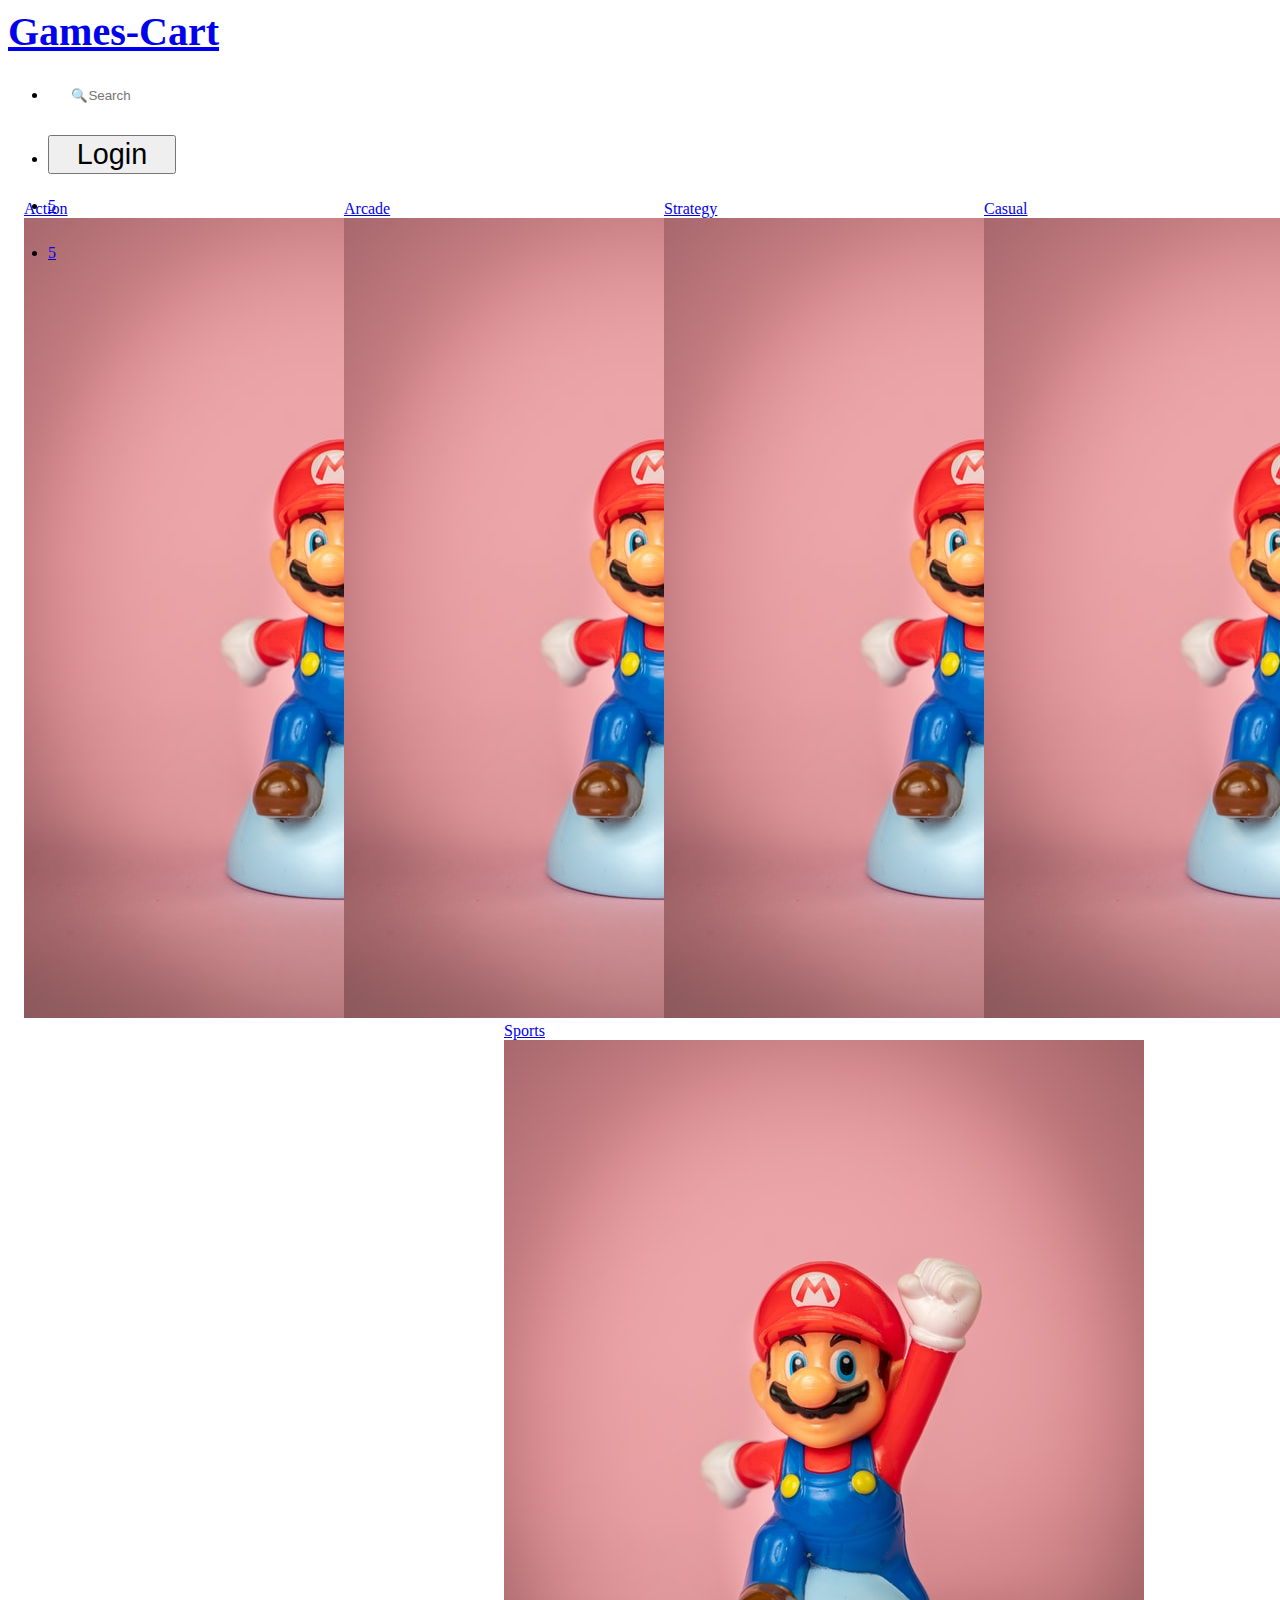
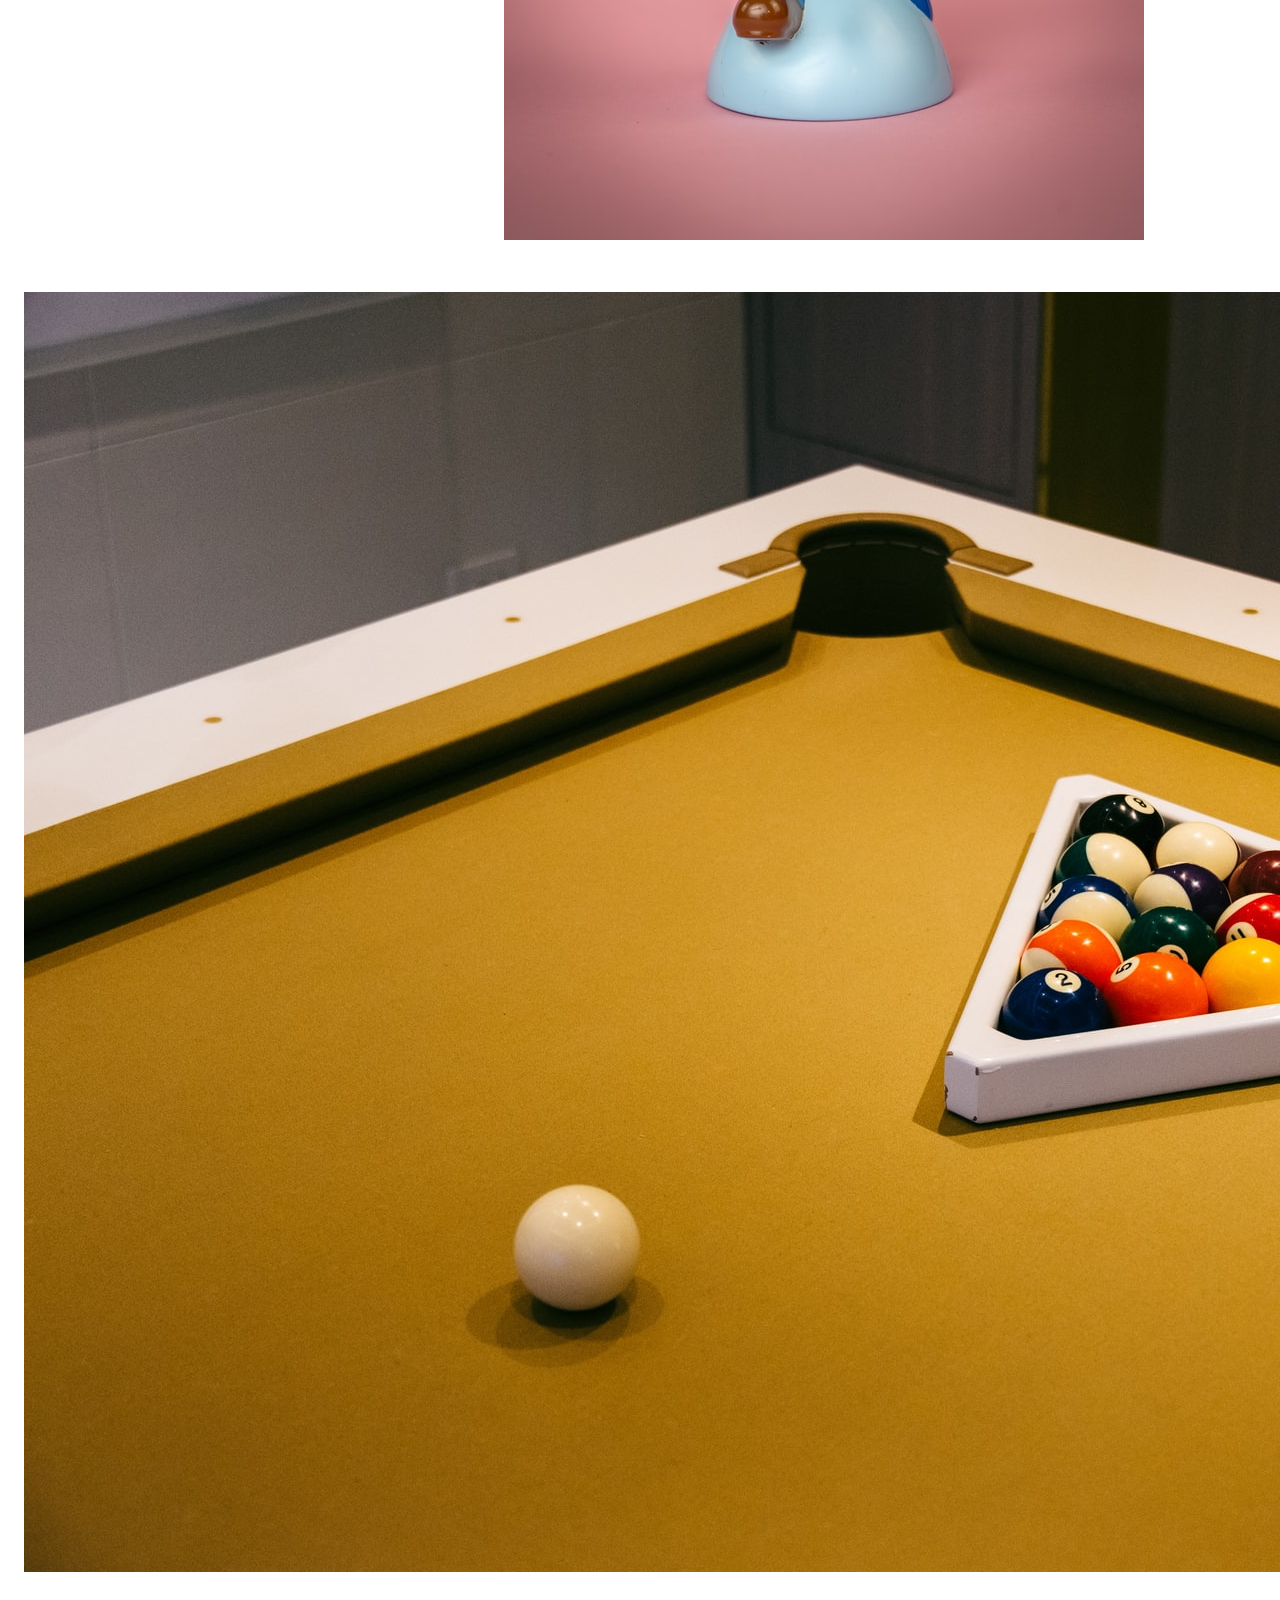
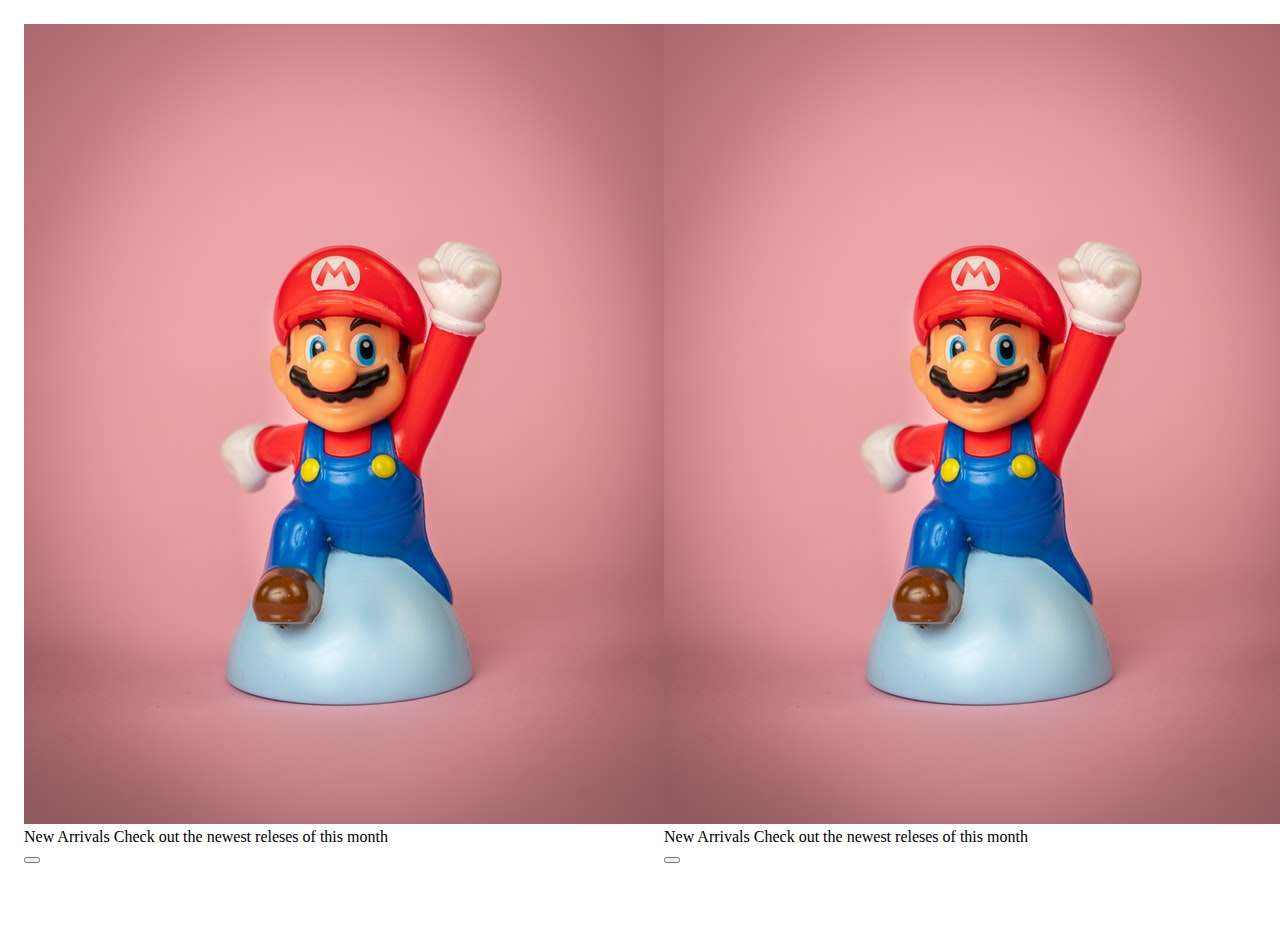
<file: index.html>
<!DOCTYPE html>
<html>

<head>
    <meta charset="utf-8" />
    <meta http-equiv="X-UA-Compatible" content="IE=edge" />
    <title>Games Cart</title>
    <meta name="author" content="Rohit Prasad" />
    <meta name="description" content="homepage" />
    <meta name="viewport" content="width=device-width, initial-scale=1" />
    <link rel="stylesheet" href="https://particle-ui.netlify.app/main.css" />
    <link rel="stylesheet" href="../style/home.css" />
</head>

<body>
    <div class="home__container">
        <nav class="navbar simple">
            <a href="./index.html">
                <h3 class="navbar__header">Games-Cart</h3>
            </a>
            <ul class="navbar__list">
                <li class="navbar__list__items">
                    <input type="text" class="search" placeholder="  🔍Search" />
                </li>
                <li class="navbar__list__items">
                    <a href="./pages/login.html">
                        <button class="btn btn__primary">Login</button>
                    </a>
                </li>

                <li class="navbar__list__items">
                    <span class="badge__icons">
                        <a href="./pages/wishlist.html">
                            <i class="fa-regular fa-heart icon"></i>
                            <span class="badge__number badge__primary"> 5 </span>
                    </a>
                    </span>
                </li>
                <li class="navbar__list__items">
                    <span class="badge__icons">
                        <a href="./pages/cart.html">
                            <i class="fa-solid fa-cart-shopping icon"></i>
                            <span class="badge__number badge__primary">5</span>
                    </a>
                    </span>
                </li>
            </ul>
        </nav>

        <div class="main__container">
            <div class="categories">
                <div class="card card__shadow">
                    <a href="./pages/products.html">
                        <span class="card__text__overlay">Action</span>
                        <img src="../assets/image.jpg" alt="card Image" class="responsive__img" />
                    </a>
                </div>
                <div class="card card__shadow">
                    <a href="./pages/products.html">
                        <span class="card__text__overlay">Arcade</span>
                        <img src="../assets/image.jpg" alt="card Image" class="responsive__img" />
                    </a>
                </div>
                <div class="card card__shadow">
                    <a href="./pages/products.html">
                        <span class="card__text__overlay">Strategy</span>
                        <img src="../assets/image.jpg" alt="card Image" class="responsive__img" />
                    </a>
                </div>
                <div class="card card__shadow">
                    <a href="./pages/products.html">
                        <span class="card__text__overlay">Casual</span>
                        <img src="../assets/image.jpg" alt="card Image" class="responsive__img" />
                    </a>
                </div>
                <div class="card card__shadow">
                    <a href="./pages/products.html">
                        <span class="card__text__overlay">Sports</span>
                        <img src="../assets/image.jpg" alt="card Image" class="responsive__img" />
                    </a>
                </div>
            </div>

            <div class="center__image">
                <img src="../assets/center.jpg" alt="center Image" class="responsive__img" />
            </div>

            <div class="bottom__categories">
                <div class="card card__horizontal card__shadow">
                    <span class="card__image">
                        <img src="../assets/image.jpg" alt="card Image" />
                    </span>
                    <div class="card__footer">
                        <span class="card__title">New Arrivals</span>
                        <span class="text__lg">
                            Check out the newest releses of this month
                        </span>
                        <div class="card__buttons">
                            <button class="btn btn__secondary">
                                <i class="fa-solid fa-angle-right"></i>
                            </button>
                        </div>
                    </div>
                </div>
                <div class="card card__horizontal card__shadow">
                    <span class="card__image">
                        <img src="../assets/image.jpg" alt="card Image" />
                    </span>
                    <div class="card__footer">
                        <span class="card__title">New Arrivals</span>
                        <span class="text__lg">
                            Check out the newest releses of this month
                        </span>
                        <div class="card__buttons">
                            <button class="btn btn__secondary">
                                <i class="fa-solid fa-angle-right"></i>
                            </button>
                        </div>
                    </div>
                </div>
            </div>
        </div>
    </div>
</body>

</html>
</file>
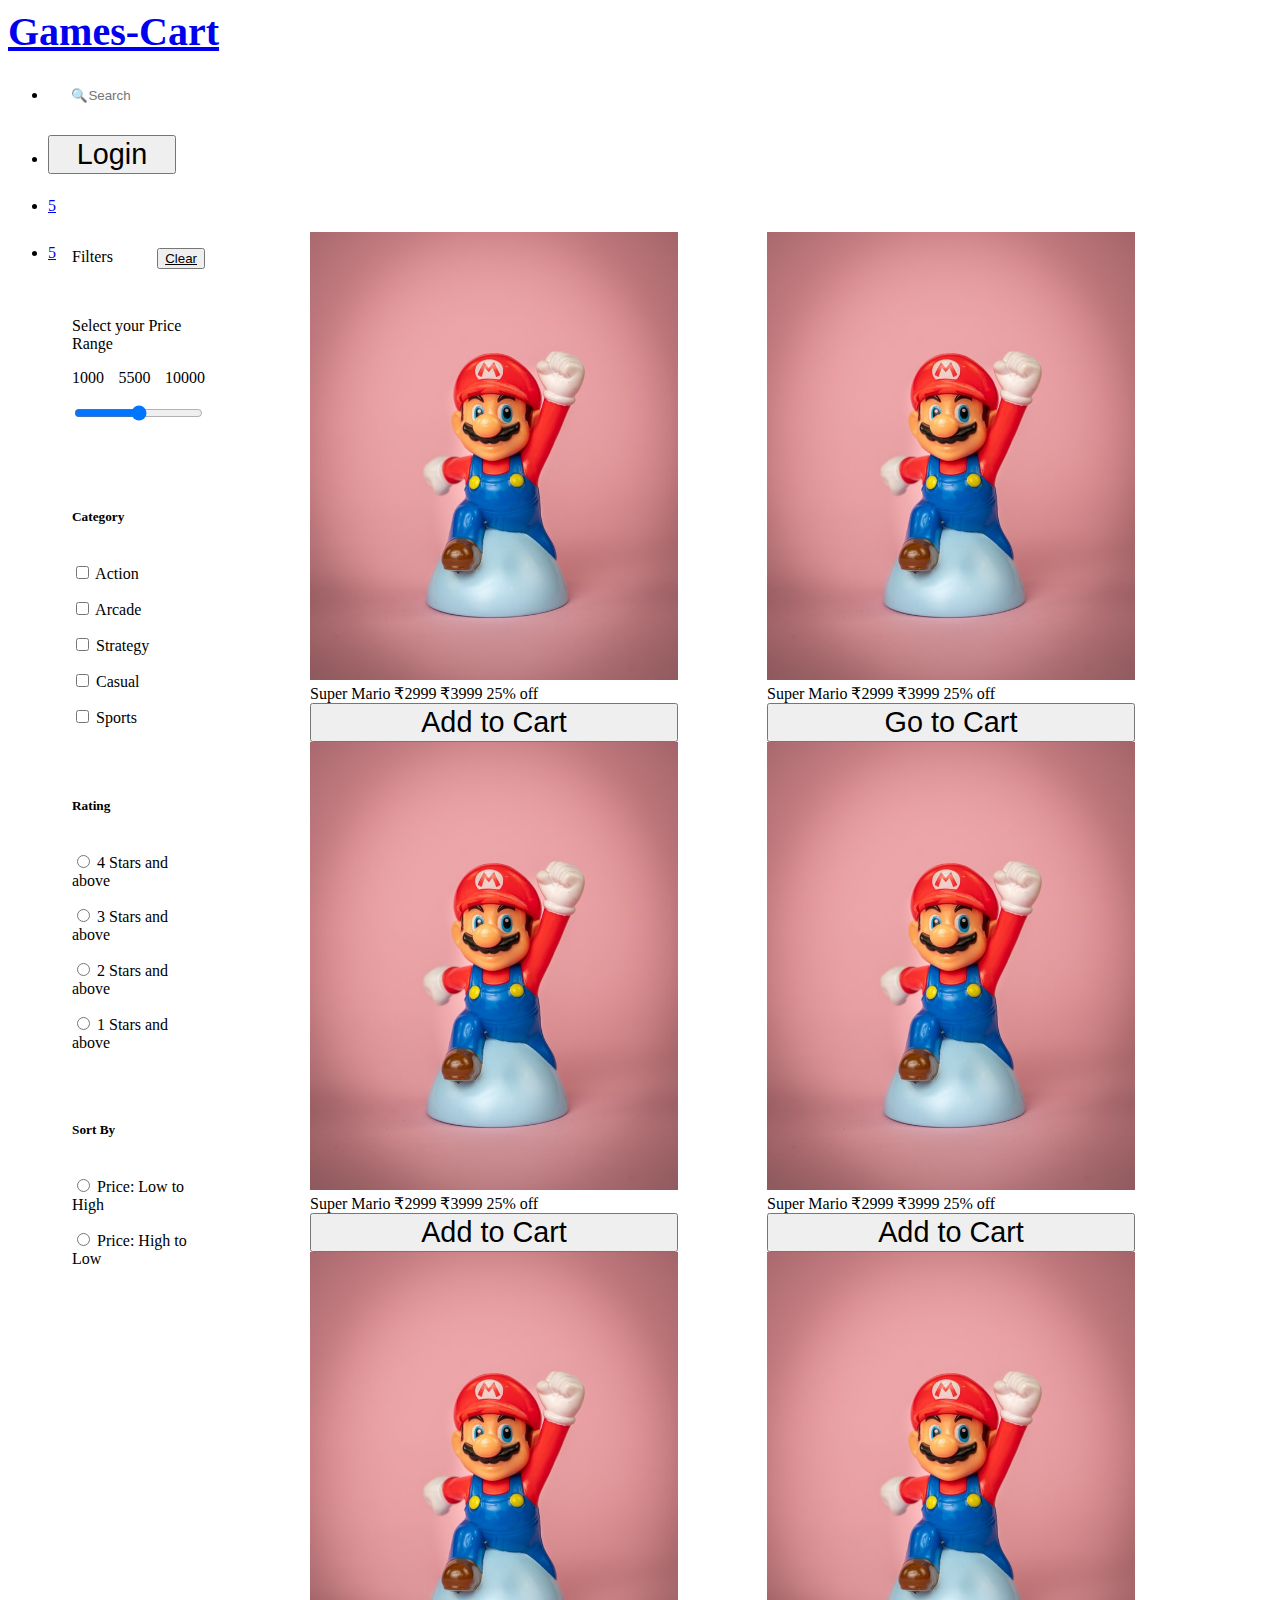
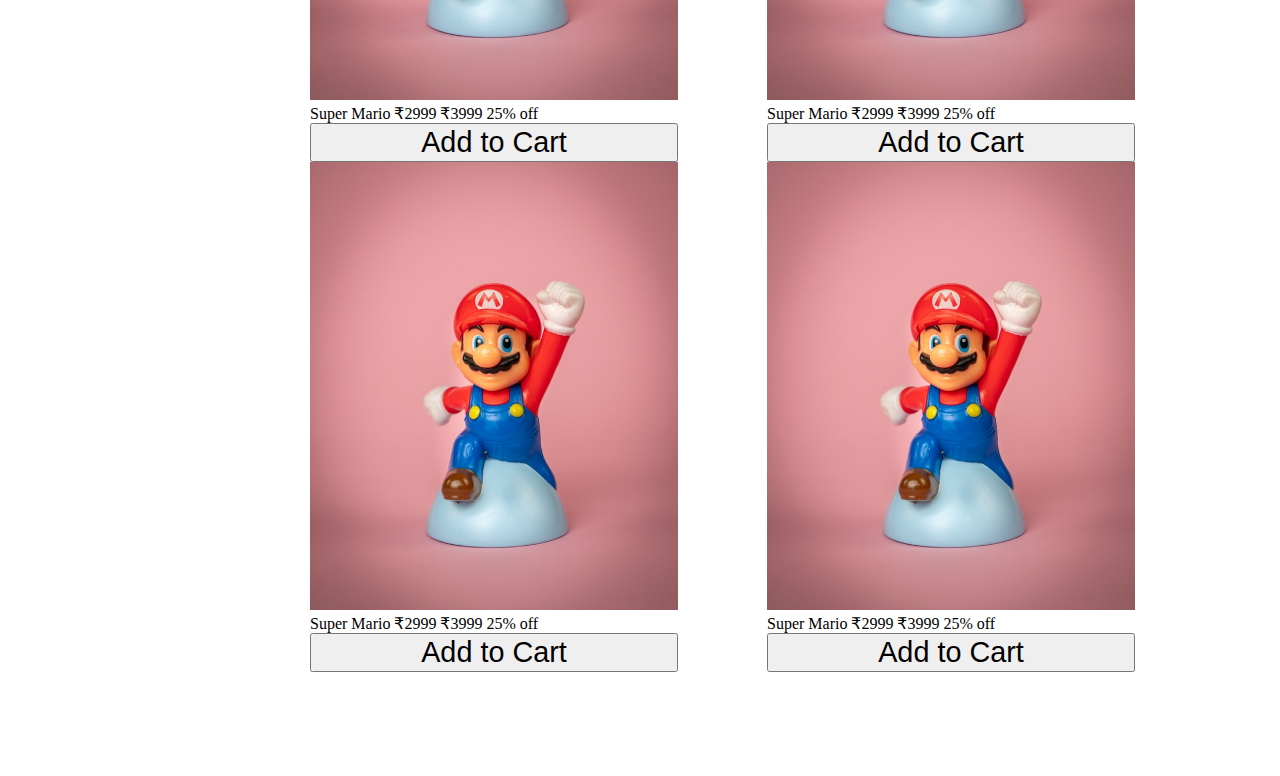
<file: pages/products.html>
<!DOCTYPE html>
<html>

<head>
    <meta charset="utf-8" />
    <meta http-equiv="X-UA-Compatible" content="IE=edge" />
    <title>Games Cart</title>
    <meta name="author" content="Rohit Prasad" />
    <meta name="description" content="Wishlist" />
    <meta name="viewport" content="width=device-width, initial-scale=1" />
    <link rel="stylesheet" href="https://particle-ui.netlify.app/main.css" />
    <link rel="stylesheet" href="../style/home.css" />
    <link rel="stylesheet" href="../style/authentication.css" />
    <link rel="stylesheet" href="../style/wishlist.css" />
    <link rel="stylesheet" href="../style/products.css" />

</head>

<body>
    <div class="home__container">
        <nav class="navbar simple">
            <a href="../index.html">
                <h3 class="navbar__header">Games-Cart</h3>
            </a>
            <ul class="navbar__list">
                <li class="navbar__list__items">
                    <input type="text" class="search" placeholder="  🔍Search" />
                </li>
                <li class="navbar__list__items">
                    <a href="./login.html">
                        <button class="btn btn__primary">
                            Login
                        </button>
                    </a>
                </li>

                <li class="navbar__list__items">
                    <span class="badge__icons">
                        <a href="./wishlist.html">
                            <i class="fa-regular fa-heart icon"></i>
                            <span class="badge__number badge__primary">
                                5
                            </span>
                    </a>
                    </span>
                </li>
                <li class="navbar__list__items">
                    <span class="badge__icons">
                        <a href="./cart.html">
                            <i class="fa-solid fa-cart-shopping icon"></i>
                            <span class="badge__number badge__primary">5</span>
                    </a>
                    </span>
                </li>
            </ul>
        </nav>

        <div class="main__container">
            <aside class="filter text__md">
                <div class="filter__header">
                    <span class="font__bold">Filters</span>
                    <button class="filter__clear">Clear</button>
                </div>
                <div class="filter__slider flex__column text__md ">
                    <label for="slider">Select your Price Range</label>
                    <div class="slider__price text__md font__light">
                        <span>1000</span>
                        <span>5500</span>
                        <span>10000</span>
                    </div>
                    <input id="slider" type="range" min="1000" max="10000" value="5500" class="slider" />
                    <div class="slider__output text__md"></div>
                </div>
                <div class="filter__category flex__column">
                    <h5>Category</h5>

                    <label><input type="checkbox">
                        Action
                    </label>
                    <label><input type="checkbox">
                        Arcade
                    </label>
                    <label><input type="checkbox">
                        Strategy
                    </label>
                    <label><input type="checkbox">
                        Casual
                    </label>
                    <label><input type="checkbox">
                        Sports
                    </label>
                </div>
                <div class="filter__rating flex__column">
                    <h5>Rating</h5>

                    <label>
                        <input type="radio" name="rating">
                        4 Stars and above
                    </label>
                    <label>
                        <input type="radio" name="rating">
                        3 Stars and above
                    </label>
                    <label>
                        <input type="radio" name="rating">
                        2 Stars and above
                    </label>
                    <label>
                        <input type="radio" name="rating">
                        1 Stars and above
                    </label>
                </div>
                <div class="filter__sorting flex__column">
                    <h5>Sort By</h5>
                    <label>
                        <input type="radio" name="sorting">
                        Price: Low to High
                    </label>
                    <label>
                        <input type="radio" name="sorting">
                        Price: High to Low
                    </label>
                </div>
            </aside>
            <main class="products">
                <div class="card card__shadow">
                    <span class="card__icon right">
                        <i class="far fa-heart"></i>
                    </span>
                    <span class="card__image">
                        <img src="../assets/image.jpg" alt="Product Image" />
                    </span>
                    <div class="card__footer">
                        <span class="card__title">Super Mario</span>
                        <span class="card__details">
                            <span class="card__details__price__new">₹2999</span>
                        <span class="card__details__price__old">₹3999</span>
                        <span class="card__details__discount">25% off</span>
                        </span>
                        <div class="card__buttons">
                            <button class="btn btn__primary">Add to Cart</button>
                        </div>
                    </div>
                </div>
                <div class="card card__shadow">
                    <span class="card__icon right">
                        <i class="fas fa-heart text__pink"></i>
                    </span>
                    <span class="card__image">
                        <img src="../assets/image.jpg" alt="Product Image" />
                    </span>
                    <div class="card__footer">
                        <span class="card__title">Super Mario</span>
                        <span class="card__details">
                            <span class="card__details__price__new">₹2999</span>
                        <span class="card__details__price__old">₹3999</span>
                        <span class="card__details__discount">25% off</span>
                        </span>
                        <div class="card__buttons">
                            <button class="btn btn__secondary">Go to Cart</button>
                        </div>
                    </div>
                </div>
                <div class="card card__shadow">
                    <span class="card__icon right">
                        <i class="far fa-heart"></i>
                    </span>
                    <span class="card__image">
                        <img src="../assets/image.jpg" alt="Product Image" />
                    </span>
                    <div class="card__footer">
                        <span class="card__title">Super Mario</span>
                        <span class="card__details">
                            <span class="card__details__price__new">₹2999</span>
                        <span class="card__details__price__old">₹3999</span>
                        <span class="card__details__discount">25% off</span>
                        </span>
                        <div class="card__buttons">
                            <button class="btn btn__primary">Add to Cart</button>
                        </div>
                    </div>
                </div>
                <div class="card card__shadow">
                    <span class="card__icon right">
                        <i class="far fa-heart"></i>
                    </span>
                    <span class="card__image">
                        <img src="../assets/image.jpg" alt="Product Image" />
                    </span>
                    <div class="card__footer">
                        <span class="card__title">Super Mario</span>
                        <span class="card__details">
                            <span class="card__details__price__new">₹2999</span>
                        <span class="card__details__price__old">₹3999</span>
                        <span class="card__details__discount">25% off</span>
                        </span>
                        <div class="card__buttons">
                            <button class="btn btn__primary">Add to Cart</button>
                        </div>
                    </div>
                </div>
                <div class="card card__shadow">
                    <span class="card__icon right">
                        <i class="far fa-heart"></i>
                    </span>
                    <span class="card__image">
                        <img src="../assets/image.jpg" alt="Product Image" />
                    </span>
                    <div class="card__footer">
                        <span class="card__title">Super Mario</span>
                        <span class="card__details">
                            <span class="card__details__price__new">₹2999</span>
                        <span class="card__details__price__old">₹3999</span>
                        <span class="card__details__discount">25% off</span>
                        </span>
                        <div class="card__buttons">
                            <button class="btn btn__primary">Add to Cart</button>
                        </div>
                    </div>
                </div>
                <div class="card card__shadow">
                    <span class="card__icon right">
                        <i class="far fa-heart"></i>
                    </span>
                    <span class="card__image">
                        <img src="../assets/image.jpg" alt="Product Image" />
                    </span>
                    <div class="card__footer">
                        <span class="card__title">Super Mario</span>
                        <span class="card__details">
                            <span class="card__details__price__new">₹2999</span>
                        <span class="card__details__price__old">₹3999</span>
                        <span class="card__details__discount">25% off</span>
                        </span>
                        <div class="card__buttons">
                            <button class="btn btn__primary">Add to Cart</button>
                        </div>
                    </div>
                </div>
                <div class="card card__shadow">
                    <span class="card__icon right">
                        <i class="far fa-heart"></i>
                    </span>
                    <span class="card__image">
                        <img src="../assets/image.jpg" alt="Product Image" />
                    </span>
                    <div class="card__footer">
                        <span class="card__title">Super Mario</span>
                        <span class="card__details">
                            <span class="card__details__price__new">₹2999</span>
                        <span class="card__details__price__old">₹3999</span>
                        <span class="card__details__discount">25% off</span>
                        </span>
                        <div class="card__buttons">
                            <button class="btn btn__primary">Add to Cart</button>
                        </div>
                    </div>
                </div>
                <div class="card card__shadow">
                    <span class="card__icon right">
                        <i class="far fa-heart"></i>
                    </span>
                    <span class="card__image">
                        <img src="../assets/image.jpg" alt="Product Image" />
                    </span>
                    <div class="card__footer">
                        <span class="card__title">Super Mario</span>
                        <span class="card__details">
                            <span class="card__details__price__new">₹2999</span>
                        <span class="card__details__price__old">₹3999</span>
                        <span class="card__details__discount">25% off</span>
                        </span>
                        <div class="card__buttons">
                            <button class="btn btn__primary">Add to Cart</button>
                        </div>
                    </div>

                </div>
            </main>
        </div>
        <script src="../javascript/slider.js"></script>
</body>

</html>
</file>
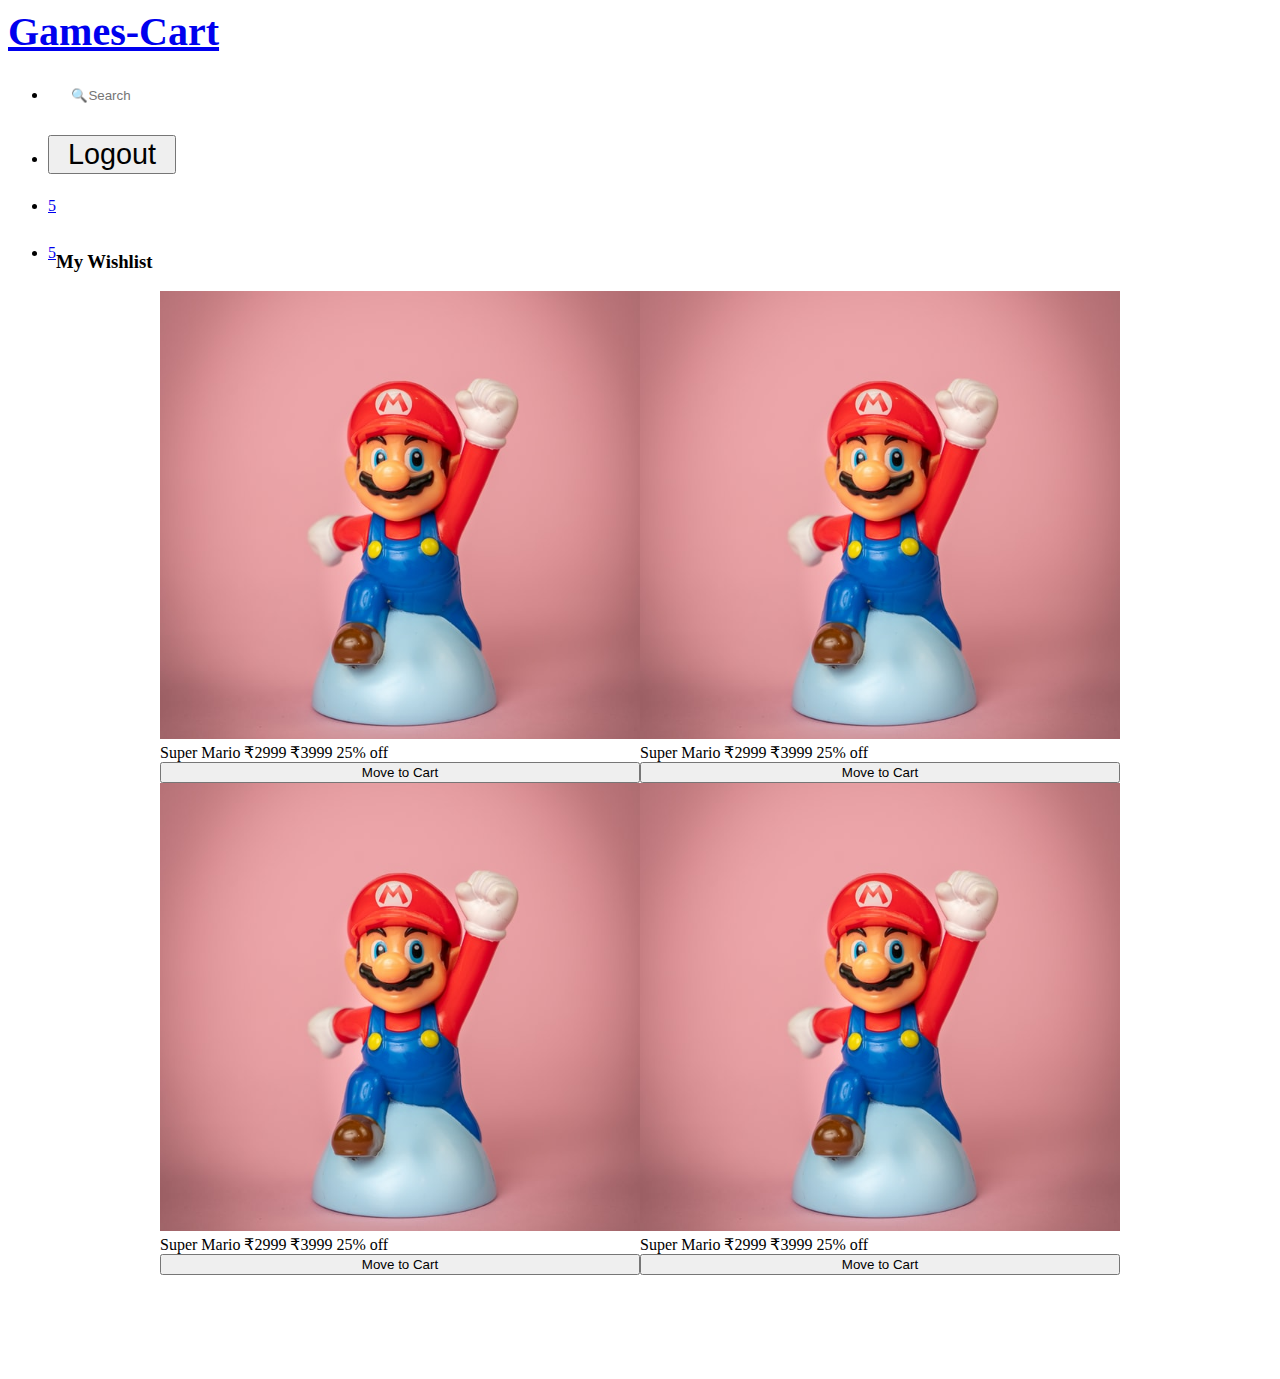
<file: pages/wishlist.html>
<!DOCTYPE html>
<html>

<head>
    <meta charset="utf-8" />
    <meta http-equiv="X-UA-Compatible" content="IE=edge" />
    <title>Games Cart | wishlist</title>
    <meta name="author" content="Rohit Prasad" />
    <meta name="description" content="Wishlist" />
    <meta name="viewport" content="width=device-width, initial-scale=1" />
    <link rel="stylesheet" href="../style/wishlist.css" />
    <link rel="stylesheet" href="../style/authentication.css" />
    <link rel="stylesheet" href="https://particle-ui.netlify.app/main.css" />
    <link rel="stylesheet" href="../style/home.css" />
</head>

<body>
    <div class="home__container">
        <nav class="navbar simple">
            <a href="../index.html">
                <h3 class="navbar__header">Games-Cart</h3>
            </a>
            <ul class="navbar__list">
                <li class="navbar__list__items">
                    <input type="text" class="search" placeholder="  🔍Search" />
                </li>
                <li class="navbar__list__items">
                    <a href="./logout.html">
                        <button class="btn btn__primary">Logout</button>
                    </a>
                </li>

                <li class="navbar__list__items">
                    <span class="badge__icons">
              <a href="./wishlist.html">
                <i class="fa-regular fa-heart icon"></i>
                <span class="badge__number badge__primary"> 5 </span>
                    </a>
                    </span>
                </li>
                <li class="navbar__list__items">
                    <span class="badge__icons">
              <a href="./cart.html">
                <i class="fa-solid fa-cart-shopping icon"></i>
                <span class="badge__number badge__primary">5</span>
                    </a>
                    </span>
                </li>
            </ul>
        </nav>

        <div class="main__container">
            <h3 class="text__center font__regular">My Wishlist</h3>

            <div class="wishlist">
                <div class="card card__shadow">
                    <span class="card__icon right">
              <i class="fas fa-heart heart"></i>
            </span>
                    <span class="card__image">
              <img src="../assets/image.jpg" alt="card Image" />
            </span>
                    <div class="card__footer">
                        <span class="card__title">Super Mario</span>
                        <span class="card__details">
                <span class="card__details__price__new">₹2999</span>
                        <span class="card__details__price__old">₹3999</span>
                        <span class="card__details__discount">25% off</span>
                        </span>
                        <div class="card__buttons">
                            <button class="btn btn__primary">Move to Cart</button>
                        </div>
                    </div>
                </div>
                <div class="card card__shadow">
                    <span class="card__icon right">
              <i class="fas fa-heart heart"></i>
            </span>
                    <span class="card__image">
              <img src="../assets/image.jpg" alt="card Image" />
            </span>
                    <div class="card__footer">
                        <span class="card__title">Super Mario</span>
                        <span class="card__details">
                <span class="card__details__price__new">₹2999</span>
                        <span class="card__details__price__old">₹3999</span>
                        <span class="card__details__discount">25% off</span>
                        </span>
                        <div class="card__buttons">
                            <button class="btn btn__primary">Move to Cart</button>
                        </div>
                    </div>
                </div>
                <div class="card card__shadow">
                    <span class="card__icon right">
              <i class="fas fa-heart heart"></i>
            </span>
                    <span class="card__image">
              <img src="../assets/image.jpg" alt="card Image" />
            </span>
                    <div class="card__footer">
                        <span class="card__title">Super Mario</span>
                        <span class="card__details">
                <span class="card__details__price__new">₹2999</span>
                        <span class="card__details__price__old">₹3999</span>
                        <span class="card__details__discount">25% off</span>
                        </span>
                        <div class="card__buttons">
                            <button class="btn btn__primary">Move to Cart</button>
                        </div>
                    </div>
                </div>
                <div class="card card__shadow">
                    <span class="card__icon right">
              <i class="fas fa-heart heart"></i>
            </span>
                    <span class="card__image">
              <img src="../assets/image.jpg" alt="card Image" />
            </span>
                    <div class="card__footer">
                        <span class="card__title">Super Mario</span>
                        <span class="card__details">
                <span class="card__details__price__new">₹2999</span>
                        <span class="card__details__price__old">₹3999</span>
                        <span class="card__details__discount">25% off</span>
                        </span>
                        <div class="card__buttons">
                            <button class="btn btn__primary">Move to Cart</button>
                        </div>
                    </div>
                </div>
            </div>
        </div>
    </div>
</body>

</html>
</file>
<file: style/home.css>
.home__container {
    display: grid;
    width: 100%;
    height: auto;
    grid-template-areas: 'header' 'main';
    grid-template-rows: 8rem auto;
    grid-template-columns: 1fr;
}

.navbar {
    grid-area: header;
    height: 8rem;
    z-index: 1;
    background-color: var(--white);
}

.main__container {
    grid-area: main;
    margin: 4rem 1rem;
    border: 1px solid var(--gray)
}

.categories {
    display: flex;
    flex-wrap: wrap;
    justify-content: center;
}

.card {
    cursor: pointer;
}

.categories>.card {
    width: 20rem;
}

.center__image {
    max-width: 80rem;
    margin: 3rem auto;
}

.bottom__categories {
    width: 100%;
    display: flex;
    flex-wrap: wrap;
    justify-content: center;
}

.badge__icons .icon {
    font-size: 2.5rem;
}

.navbar__list__items .btn {
    width: 8rem;
    font-size: 1.8rem;
}

.navbar__list {
    width: 100%;
    justify-content: flex-end;
}

.navbar__list__items:first-child {
    margin: 0 auto;
}

.navbar__header {
    font-size: 2.5rem;
    width: max-content;
    margin: 0;
}

.navbar__list {
    margin: 0 1rem 0 auto;
}

.badge__icons {
    height: 5rem;
}

.search {
    max-width: 30rem;
    height: 4rem;
    border-radius: 5px;
    padding: 0.5rem 1rem;
    border: 1px solid var(--gray);
}

@media only screen and (max-width: 480px) {
    .navbar__header {
        font-size: 1.4rem;
    }
    .navbar__list__items .btn {
        font-size: 1.2rem;
        width: 5rem;
        padding: 1rem 0.5rem;
    }
    .icon {
        font-size: 1.6rem;
    }
    .navbar__list {
        gap: 0;
        margin: 0;
        padding: 0;
    }
    .badge__number {
        font-size: 1rem;
    }
    .search {
        max-width: 8rem;
        height: 3rem;
        padding: 0;
    }
}

@media only screen and (min-width: 480px) and (max-width: 768px) {
    .navbar__header {
        font-size: 1.6rem;
    }
    .navbar__list__items .btn {
        font-size: 1.2rem;
        width: 5rem;
        padding: 1rem 0.5rem;
    }
    .icon {
        font-size: 2.2rem;
    }
    .navbar__list {
        gap: 0;
        margin: 0;
        padding: 0;
    }
    .badge__number {
        font-size: 1rem;
    }
    .card__horizontal {
        width: 38rem;
        border: none;
    }
    .search {
        max-width: 9rem;
        padding: 0;
    }
}
</file>
<file: style/authentication.css>
.home__container {
    display: grid;
    width: 100%;
    height: auto;
    grid-template-areas: 'header' 'main';
    grid-template-rows: 8rem auto;
    grid-template-columns: 1fr;
}

.navbar {
    grid-area: header;
    height: 8rem;
    background-color: var(--white);
}

.main__container {
    grid-area: main;
    border-radius: 1rem;
}

.form__group {
    padding: 2rem 5rem;
    max-width: 60rem;
    margin: 1rem auto;
    color: var(--dark);
    border-radius: 1rem;
    gap: 1rem;
}

input {
    border: 1px solid var(--gray);
}

.form__group>h4 {
    margin: 3rem auto;
}

.form__name {
    display: flex;
    width: 100%;
    gap: 1rem;
}

.form__bottom {
    display: flex;
    justify-content: space-between;
    gap: 3rem;
    align-items: center;
}

.form__group>.btn {
    width: 100%;
    margin: 1rem auto;
}

.register {
    cursor: pointer;
}

.forgot__password {
    cursor: pointer;
    text-decoration: underline;
}

.logged__out {
    margin: 3rem auto;
}

@media only screen and (max-width: 640px) {
     :root {
        font-size: 55%;
    }
    .form__group {
        padding: 1rem;
    }
}
</file>
<file: style/wishlist.css>
.card__image>img {
    width: 30rem;
    height: 28rem;
    object-fit: cover;
}

.card__buttons {
    justify-content: center;
}

.card__buttons .btn {
    width: 100%;
}

.main__container {
    border: 2px solid var(--gray);
    border-radius: 1rem;
    padding: 2rem;
}

.wishlist {
    width: 100%;
    display: flex;
    flex-wrap: wrap;
    justify-content: center;
}

@media only screen and (max-width: 640px) {
     :root {
        font-size: 55%;
    }
}
</file>
<file: style/products.css>
.main__container {
    display: flex;
    justify-content: space-between;
    background-color: var(--white);
}

.btn {
    font-size: 1.8rem;
}

.products {
    display: flex;
    flex-wrap: wrap;
    justify-content: space-evenly;
}

.filter {
    padding: 1rem;
    display: flex;
    flex-direction: column;
    gap: 3rem;
    background-color: var(--white);
    border-radius: 1rem;
    border: 1px solid var(--gray);
}

.filter__header {
    display: flex;
    justify-content: space-between;
}

.flex__column {
    display: flex;
    flex-direction: column;
    justify-content: center;
    gap: 1rem;
}

.card {
    width: 23rem;
}

.card__image {
    width: 100%;
}

.card__image>img {
    width: 100%;
}

.filter__clear {
    cursor: pointer;
    text-decoration: underline;
}

.slider__price {
    display: flex;
    justify-content: space-between;
}
</file>
